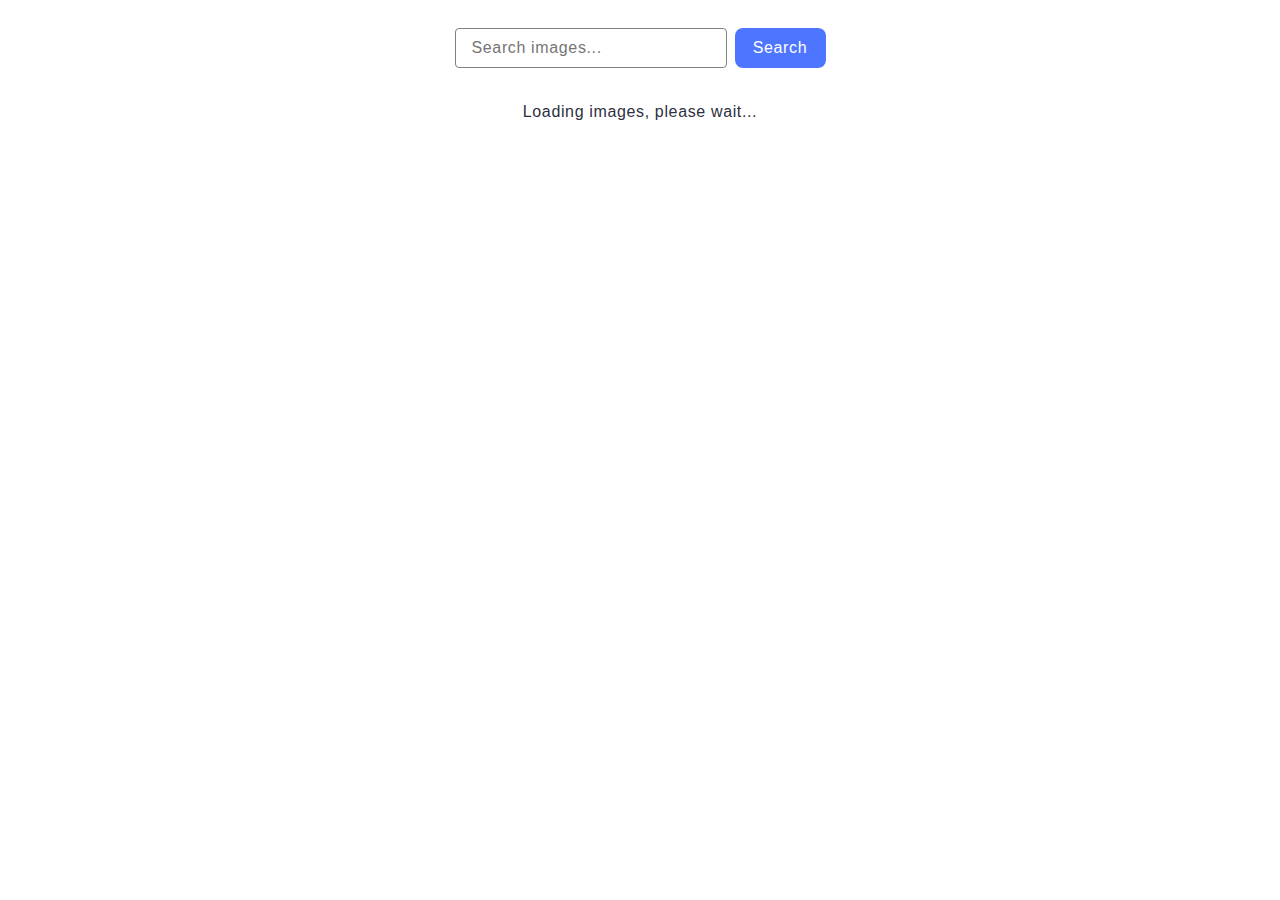
<file: src/index.html>
<!DOCTYPE html>
<html lang="en">
  <head>
    <meta charset="UTF-8" />
    <link rel="icon" type="image/svg+xml" href="/favicon.svg" />
    <meta name="viewport" content="width=device-width, initial-scale=1.0" />
    <title>Homework 11</title>
    <link rel="stylesheet" href="./css/styles.css" />
  </head>
  <body>
    <form class="form">
      <input type="text" name="input" placeholder="Search images..." />
      <button type="submit" name="btn">Search</button>
    </form>
    <div class="loader">Loading images, please wait...</div>
    <ul class="gallery-list"></ul>
    <script type="module" src="./main.js"></script>
  </body>
</html>
</file>
<file: src/css/styles.css>
@import url('./reset.css');
.loader {
  font-family: 'Montserrat', sans-serif;
  font-weight: 400;
  font-size: 16px;
  line-height: 1.5;
  letter-spacing: 0.04em;
  color: #2e2f42;
  margin-top: 32px;
  text-align: center;
  border-radius: 50%;
  background-color: #fff;
  box-shadow: 32px 0 #fff, -32px 0 #fff;
  position: relative;
  animation: flash 0.5s ease-out infinite alternate;
}
@keyframes flash {
  0% {
    background-color: #fff2;
    box-shadow: 32px 0 #fff2, -32px 0 #fff;
  }
  50% {
    background-color: #fff;
    box-shadow: 32px 0 #fff2, -32px 0 #fff2;
  }
  100% {
    background-color: #fff2;
    box-shadow: 32px 0 #fff, -32px 0 #fff2;
  }
}

.form {
  margin-top: 28px;
  display: flex;
  gap: 8px;
  justify-content: center;
}

input {
  box-sizing: border-box;
  border: 1px solid #808080;
  border-radius: 4px;
  width: 272px;
  height: 40px;
  padding: 8px 16px;
  font-family: 'Montserrat', sans-serif;
  font-weight: 400;
  font-size: 16px;
  line-height: 1.5;
  letter-spacing: 0.04em;
  color: #2e2f42;
}

input:hover {
  border: 1px solid #000;
}

input:active {
  border: 1px solid #4e75ff;
}

button {
  border: none;
  background-color: #4e75ff;
  border-radius: 8px;
  padding: 8px 16px;
  width: 91px;
  height: 40px;
  font-family: 'Montserrat', sans-serif;
  font-weight: 500;
  font-size: 16px;
  line-height: 1.5;
  letter-spacing: 0.04em;
  color: #fff;
}

button:hover {
  background: #6c8cff;
}

.gallery-list {
  margin-left: auto;
  margin-right: auto;
  max-width: 1128px;
  margin-top: 32px;
  display: flex;
  flex-wrap: wrap;
  gap: 24px;
  justify-content: center;
  align-items: center;
}

.gallery-item {
  box-sizing: border-box;
  display: flex;
  border: 1px solid #808080;
  width: calc((100% - 48px) / 3);
}

.gallery-link {
  height: 100%;
}

.gallery-img {
  width: 100%;
}

.img-info-list {
  display: flex;
  justify-content: space-around;
  align-content: center;
}

.info-title {
  font-family: 'Montserrat', sans-serif;
  font-weight: 600;
  font-size: 12px;
  line-height: 1.33333;
  letter-spacing: 0.04em;
  color: #2e2f42;
  text-align: center;
}

.info-value {
  font-family: 'Montserrat', sans-serif;
  font-weight: 400;
  font-size: 12px;
  line-height: 2;
  letter-spacing: 0.04em;
  color: #2e2f42;
  text-align: center;
}
</file>
